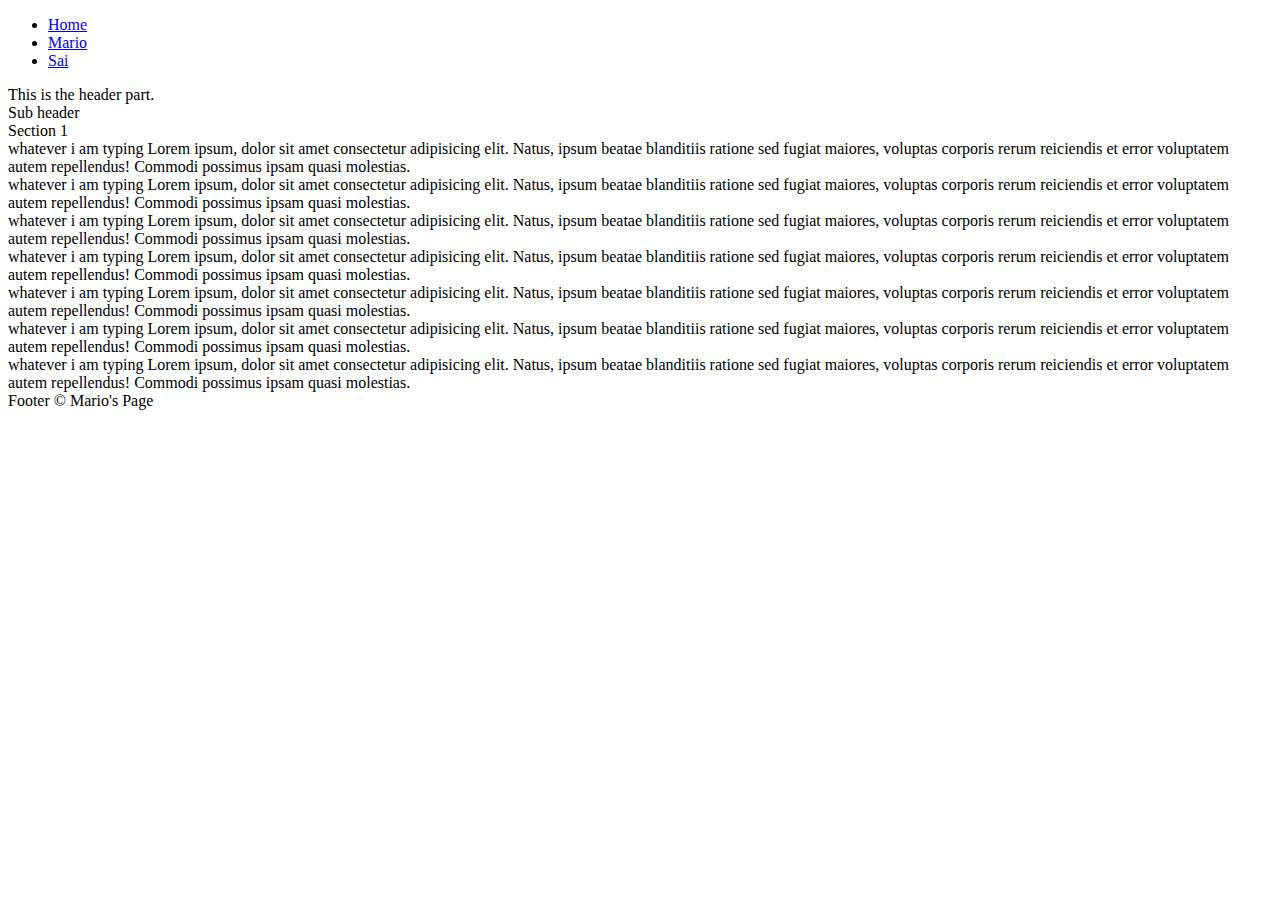
<file: index.html>
<!DOCTYPE html>
<html lang="en">

<head>
    <meta charset="UTF-8">
    <meta name="viewport" content="width=device-width, initial-scale=1.0">
    <title>Document</title>
</head>

<body>
    <nav>
        <ul>
            <li><a href="index.html">Home</a></li>
            <li><a href="mario.html">Mario</a></li>
            <li><a href="sai.html">Sai</a></li>
        </ul>
    </nav>
    <header>
        <div id="righthand">This is the header part.</div>
        <div class="fingerenail">Sub header</div>
    </header>
    <section>Section 1</section>
    <section>whatever i am typing Lorem ipsum, dolor sit amet consectetur adipisicing elit. Natus, ipsum beatae blanditiis ratione sed fugiat maiores, voluptas corporis rerum reiciendis et error voluptatem autem repellendus! Commodi possimus ipsam quasi molestias.</section>
    <section>whatever i am typing Lorem ipsum, dolor sit amet consectetur adipisicing elit. Natus, ipsum beatae blanditiis ratione sed fugiat maiores, voluptas corporis rerum reiciendis et error voluptatem autem repellendus! Commodi possimus ipsam quasi molestias.</section>
    <section>whatever i am typing Lorem ipsum, dolor sit amet consectetur adipisicing elit. Natus, ipsum beatae blanditiis ratione sed fugiat maiores, voluptas corporis rerum reiciendis et error voluptatem autem repellendus! Commodi possimus ipsam quasi molestias.</section>
    <section>whatever i am typing Lorem ipsum, dolor sit amet consectetur adipisicing elit. Natus, ipsum beatae blanditiis ratione sed fugiat maiores, voluptas corporis rerum reiciendis et error voluptatem autem repellendus! Commodi possimus ipsam quasi molestias.</section>
    <section>whatever i am typing Lorem ipsum, dolor sit amet consectetur adipisicing elit. Natus, ipsum beatae blanditiis ratione sed fugiat maiores, voluptas corporis rerum reiciendis et error voluptatem autem repellendus! Commodi possimus ipsam quasi molestias.</section>
    <section>whatever i am typing Lorem ipsum, dolor sit amet consectetur adipisicing elit. Natus, ipsum beatae blanditiis ratione sed fugiat maiores, voluptas corporis rerum reiciendis et error voluptatem autem repellendus! Commodi possimus ipsam quasi molestias.</section>
    <section>whatever i am typing Lorem ipsum, dolor sit amet consectetur adipisicing elit. Natus, ipsum beatae blanditiis ratione sed fugiat maiores, voluptas corporis rerum reiciendis et error voluptatem autem repellendus! Commodi possimus ipsam quasi molestias.</section>
    <footer>Footer &copy; Mario's Page</footer>
</body>

</html>
</file>
